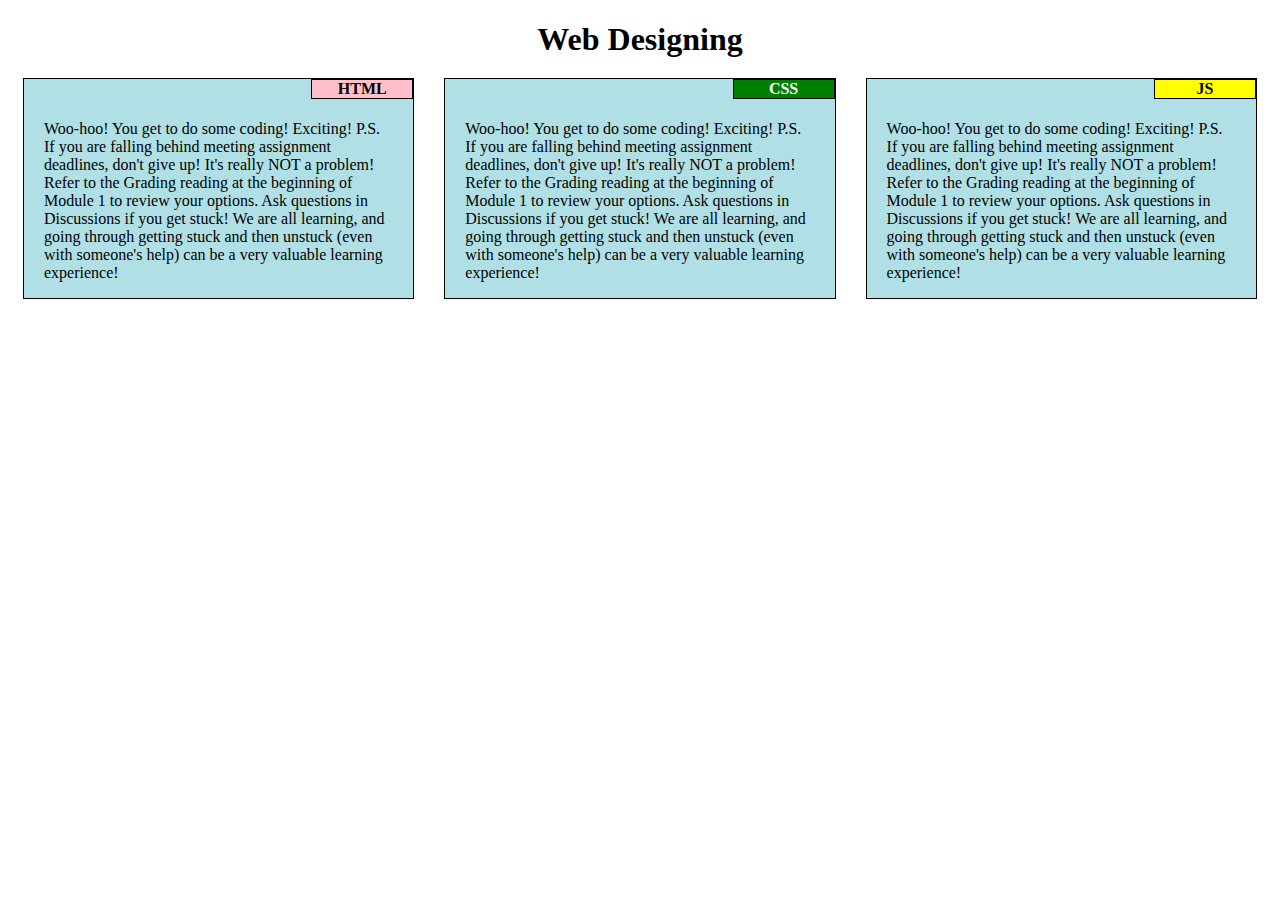
<file: mod2_solution/index.html>
<!DOCTYPE html>
<html lang="en">
  <head>
    <meta charset="utf-8">
    <meta name="viewport" content="width=device-width, initial-scale=1">
    <title>Module 2 Solutions</title>
<link rel="stylesheet" href="css/styles.css">
</head>
<body>
<h1>Web Designing</h1>

<div class="row">
<div class="col-lg-4 col-md-6 col-sm-12">
<div class="contentbox">
<span id="name1">HTML</span>
<p>
    Woo-hoo! You get to do some coding! Exciting!
    P.S. If you are falling behind meeting assignment deadlines, don't give up! It's really NOT a problem! Refer to the Grading reading at the beginning of Module 1 to review your options.
    Ask questions in Discussions if you get stuck! We are all learning, and going through getting stuck and then unstuck (even with someone's help) can be a very valuable learning experience!
    </p></div>
</div>
  <div class="col-lg-4 col-md-6 col-sm-12">
      <div class="contentbox">
      <span id="name2">CSS</span>
      <p>Woo-hoo! You get to do some coding! Exciting!
    P.S. If you are falling behind meeting assignment deadlines, don't give up! It's really NOT a problem! Refer to the Grading reading at the beginning of Module 1 to review your options.
          Ask questions in Discussions if you get stuck! We are all learning, and going through getting stuck and then unstuck (even with someone's help) can be a very valuable learning experience!</p></div>
</div>
  <div class="col-lg-4 col-md-12 col-sm-12">
      <div class="contentbox">
    <span id="name3">JS</span>
    <p>Woo-hoo! You get to do some coding! Exciting!
    P.S. If you are falling behind meeting assignment deadlines, don't give up! It's really NOT a problem! Refer to the Grading reading at the beginning of Module 1 to review your options.
    Ask questions in Discussions if you get stuck! We are all learning, and going through getting stuck and then unstuck (even with someone's help) can be a very valuable learning experience!
          </p></div>
    </div>
</div>

</body>
</html>
</file>
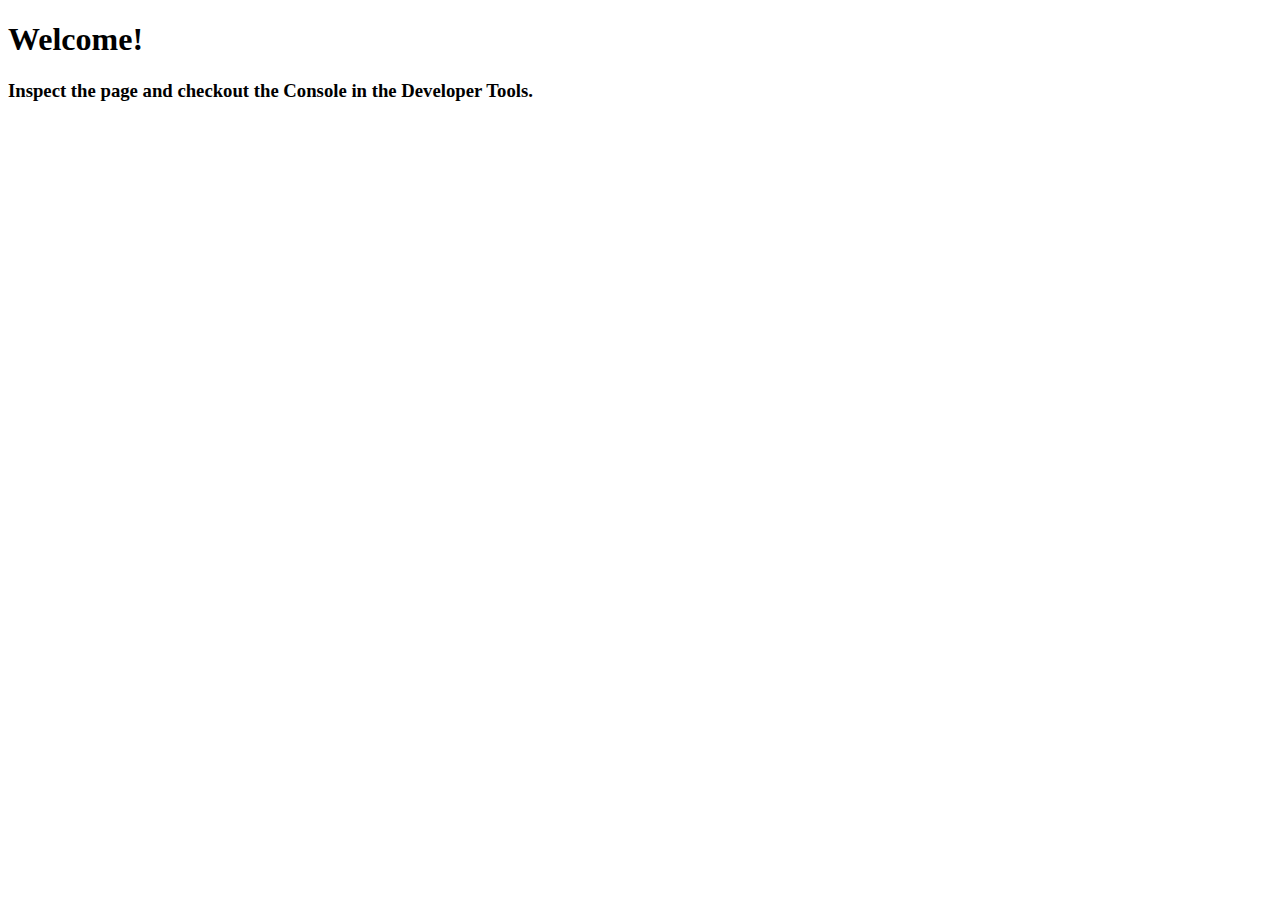
<file: mod4_solution/index.html>
<!DOCTYPE html>
<html>
<head>
  <meta charset="utf-8">
  <title>Module 4 Solution</title>
  <script>
    var names = []; // DO NOT REMOVE
  </script>
  <script src="SpeakHello.js"></script>
  <script src="SpeakGoodBye.js"></script>
  <script src="script.js"></script>
</head>
<body>
  <h1>Welcome!</h1>
  <h3>Inspect the page and checkout the Console in the Developer Tools.</h3>
</body>
</html>
</file>
<file: mod2_solution/css/styles.css>
<style>

/********** Base styles **********/
* {
  box-sizing: border-box;
}
h1 {
  margin-bottom: 20px;
  text-align: center;
}

p{
  padding-top: 25px;
  padding-left: 20px;
  padding-right: 20px;
}

/* Simple Responsive Framework. */
.row {
  width: 100%;
}
.contentbox{
  background-color: powderblue;
  border: 1px solid black;
  margin-right: 15px;
  margin-left: 15px;
    }
span{
  float: right;
  width: 100px;
  border: 1px solid black;
  text-align: center;
  font-weight: bold;
}
#name1{
  background-color: pink;
}
#name2{
  background-color: green;
  color: white;
}
#name3{
  background-color: yellow;
}

/********** Large devices only **********/
@media (min-width: 992px) {
  .col-lg-4{
    float: left;
    width: 33.33%;
  }
}
/********** Tablet devices only **********/
@media (min-width: 768px) and (max-width: 991px) {
  .col-md-6{
    float: left;
    width: 50%;
  }
  .col-md-12{
    float: left;
    width: 100%;
    margin-top: 30px;
  }
}
/********** Mobile devices devices only **********/
@media (max-width: 767px) {
  .col-sm-12{
    float: left;
    width: 100%;
    margin-bottom: 30px;
  }
}

</style>
</file>
